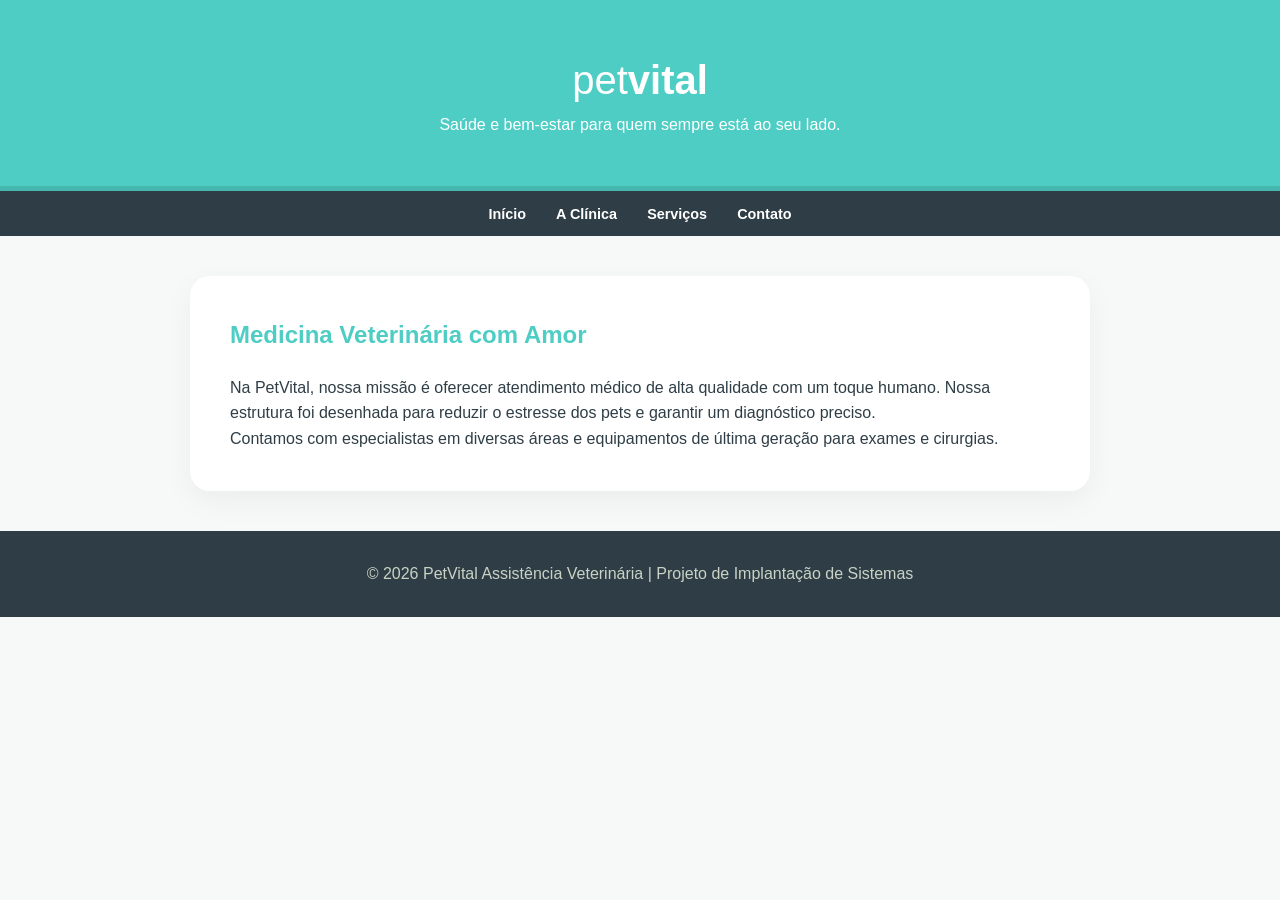
<file: TF01/website/index.html>
<!DOCTYPE html>
<html lang="pt-BR">
<head>
    <meta charset="UTF-8">
    <meta name="viewport" content="width=device-width, initial-scale=1.0">
    <title>PetVital - Cuidado Animal</title>
    <link rel="stylesheet" href="css/style.css">
</head>
<body>
    <header>
        <h1>Pet<b>Vital</b></h1>
        <p>Saúde e bem-estar para quem sempre está ao seu lado.</p>
    </header>
    <nav>
        <ul>
            <li><a href="index.html">Início</a></li>
            <li><a href="sobre.html">A Clínica</a></li>
            <li><a href="servicos.html">Serviços</a></li>
            <li><a href="contato.html">Contato</a></li>
        </ul>
    </nav>
    <main>
        <h2>Medicina Veterinária com Amor</h2>
        <p>Na PetVital, nossa missão é oferecer atendimento médico de alta qualidade com um toque humano. Nossa estrutura foi desenhada para reduzir o estresse dos pets e garantir um diagnóstico preciso.</p>
        <p>Contamos com especialistas em diversas áreas e equipamentos de última geração para exames e cirurgias.</p>
    </main>
    <footer>
        <p>&copy; 2026 PetVital Assistência Veterinária | Projeto de Implantação de Sistemas</p>
    </footer>
</body>
</html>
</file>
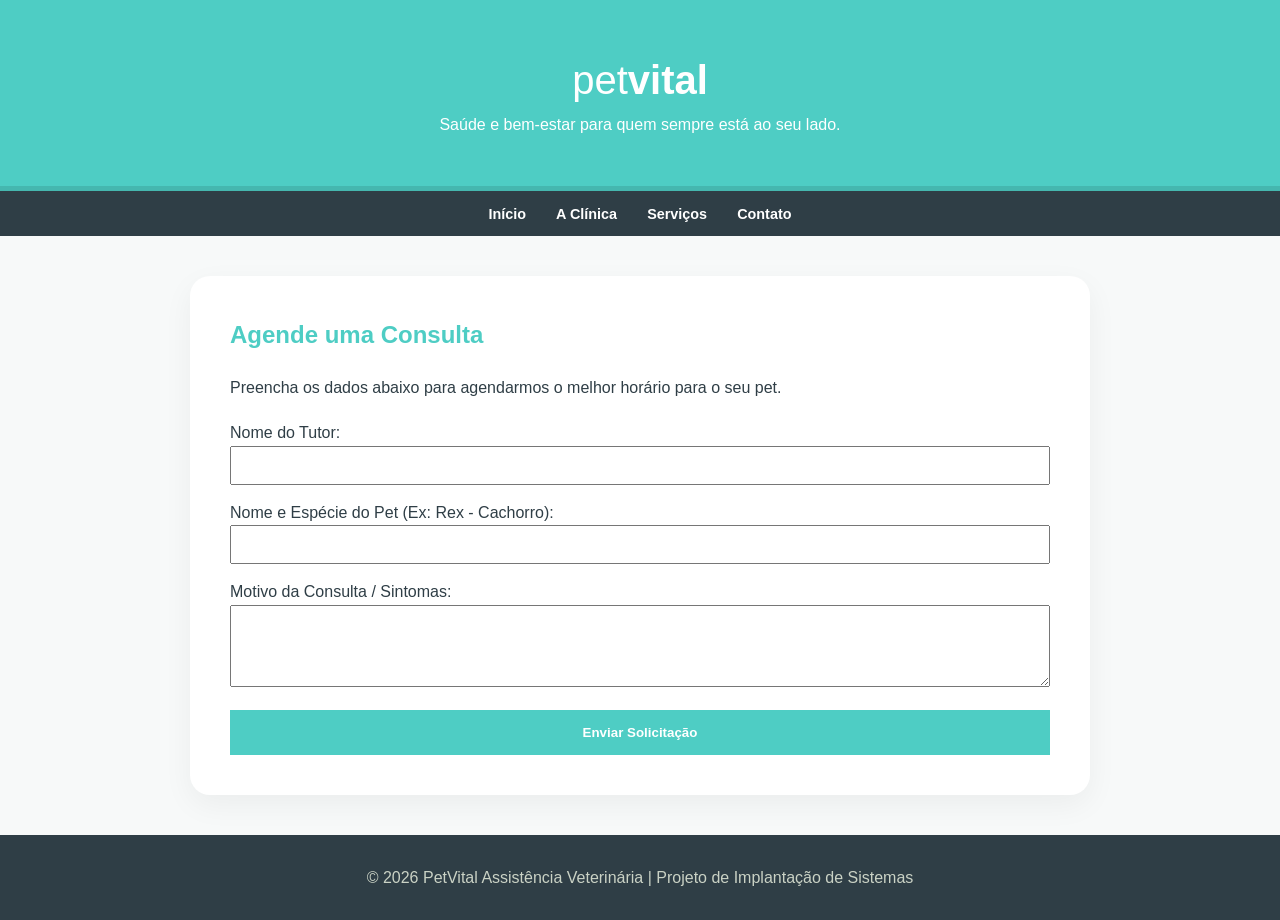
<file: TF01/website/contato.html>
<!DOCTYPE html>
<html lang="pt-BR">
<head>
    <meta charset="UTF-8">
    <meta name="viewport" content="width=device-width, initial-scale=1.0">
    <title>PetVital - Agendamento</title>
    <link rel="stylesheet" href="css/style.css">
</head>
<body>
    <header>
        <h1>Pet<b>Vital</b></h1>
        <p>Saúde e bem-estar para quem sempre está ao seu lado.</p>
    </header>
    <nav>
        <ul>
            <li><a href="index.html">Início</a></li>
            <li><a href="sobre.html">A Clínica</a></li>
            <li><a href="servicos.html">Serviços</a></li>
            <li><a href="contato.html">Contato</a></li>
        </ul>
    </nav>
    <main>
        <h2>Agende uma Consulta</h2>
        <p>Preencha os dados abaixo para agendarmos o melhor horário para o seu pet.</p>
        
        <form style="margin-top: 20px; display: flex; flex-direction: column; gap: 15px;">
            <div>
                <label for="tutor">Nome do Tutor:</label><br>
                <input type="text" id="tutor" name="tutor" style="width: 100%; padding: 10px;" required>
            </div>
            
            <div>
                <label for="pet">Nome e Espécie do Pet (Ex: Rex - Cachorro):</label><br>
                <input type="text" id="pet" name="pet" style="width: 100%; padding: 10px;" required>
            </div>

            <div>
                <label for="motivo">Motivo da Consulta / Sintomas:</label><br>
                <textarea id="motivo" name="motivo" rows="4" style="width: 100%; padding: 10px;"></textarea>
            </div>

            <button type="button" style="padding: 15px; background-color: var(--primary); color: white; border: none; font-weight: bold; cursor: pointer;">Enviar Solicitação</button>
        </form>
    </main>
    <footer>
        <p>&copy; 2026 PetVital Assistência Veterinária | Projeto de Implantação de Sistemas</p>
    </footer>
</body>
</html>
</file>
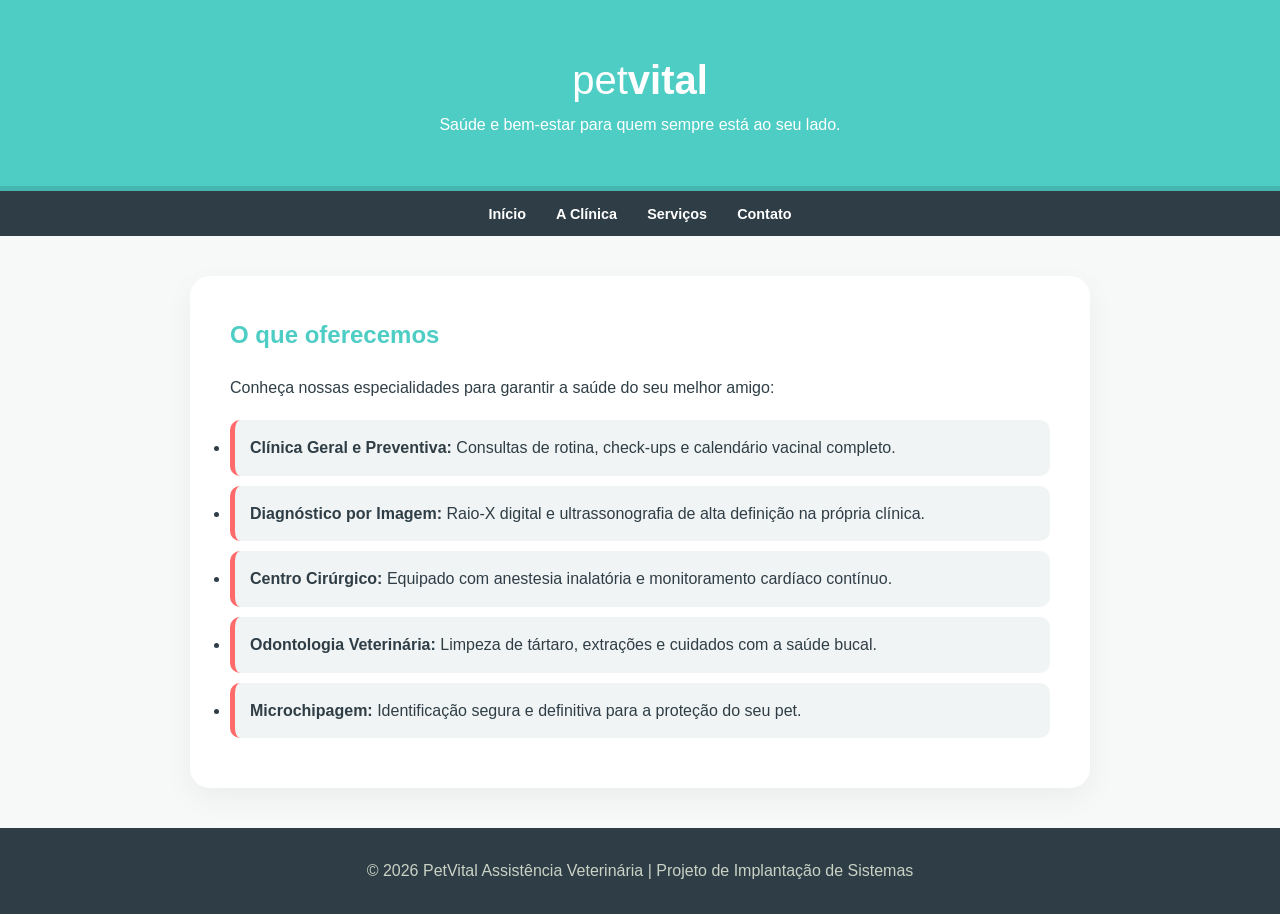
<file: TF01/website/servicos.html>
<!DOCTYPE html>
<html lang="pt-BR">
<head>
    <meta charset="UTF-8">
    <meta name="viewport" content="width=device-width, initial-scale=1.0">
    <title>PetVital - Nossos Serviços</title>
    <link rel="stylesheet" href="css/style.css">
</head>
<body>
    <header>
        <h1>Pet<b>Vital</b></h1>
        <p>Saúde e bem-estar para quem sempre está ao seu lado.</p>
    </header>
    <nav>
        <ul>
            <li><a href="index.html">Início</a></li>
            <li><a href="sobre.html">A Clínica</a></li>
            <li><a href="servicos.html">Serviços</a></li>
            <li><a href="contato.html">Contato</a></li>
        </ul>
    </nav>
    <main>
        <h2>O que oferecemos</h2>
        <p>Conheça nossas especialidades para garantir a saúde do seu melhor amigo:</p>
        
        <ul class="servicos-lista" style="margin-top: 20px;">
            <li><strong>Clínica Geral e Preventiva:</strong> Consultas de rotina, check-ups e calendário vacinal completo.</li>
            <li><strong>Diagnóstico por Imagem:</strong> Raio-X digital e ultrassonografia de alta definição na própria clínica.</li>
            <li><strong>Centro Cirúrgico:</strong> Equipado com anestesia inalatória e monitoramento cardíaco contínuo.</li>
            <li><strong>Odontologia Veterinária:</strong> Limpeza de tártaro, extrações e cuidados com a saúde bucal.</li>
            <li><strong>Microchipagem:</strong> Identificação segura e definitiva para a proteção do seu pet.</li>
        </ul>
    </main>
    <footer>
        <p>&copy; 2026 PetVital Assistência Veterinária | Projeto de Implantação de Sistemas</p>
    </footer>
</body>
</html>
</file>
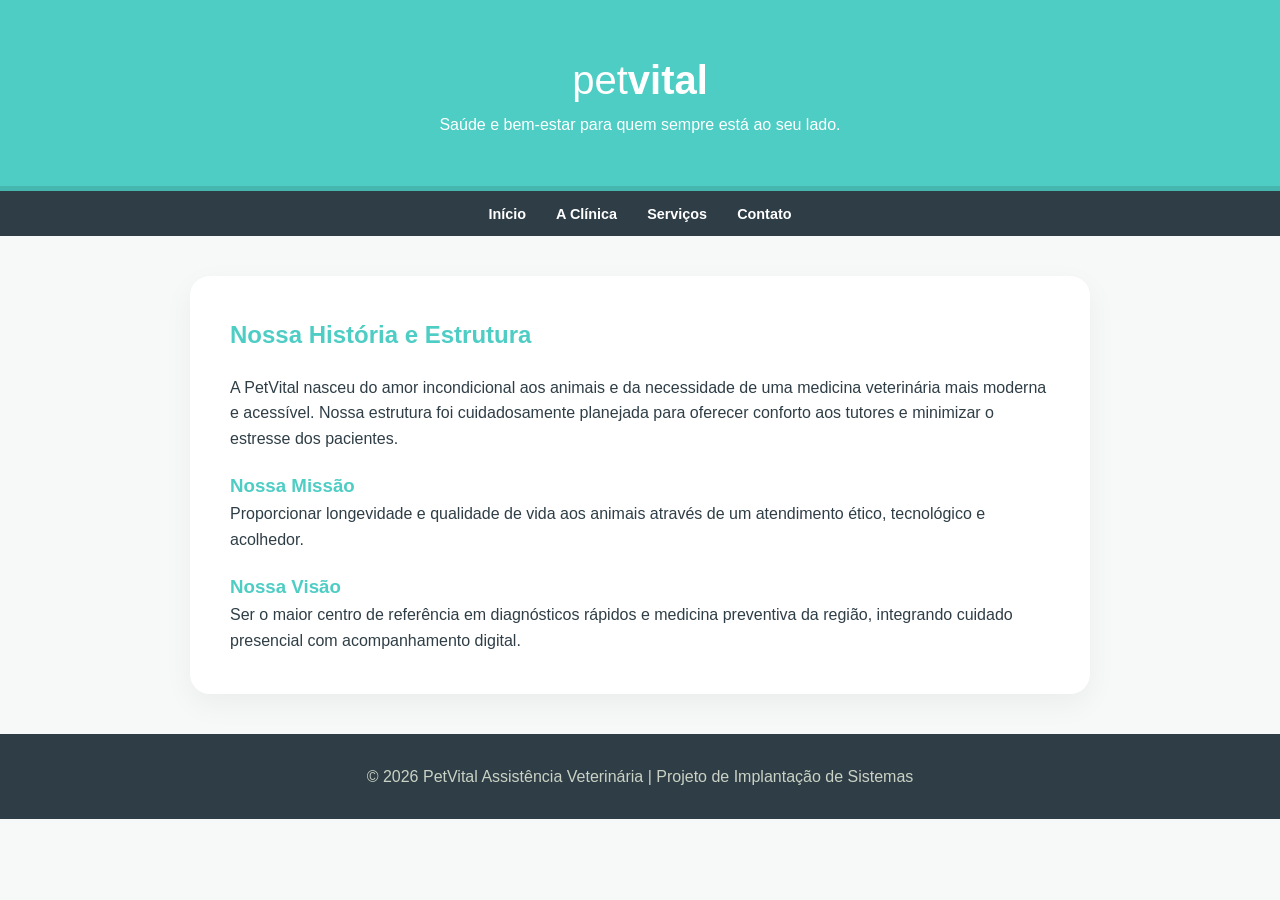
<file: TF01/website/sobre.html>
<!DOCTYPE html>
<html lang="pt-BR">
<head>
    <meta charset="UTF-8">
    <meta name="viewport" content="width=device-width, initial-scale=1.0">
    <title>PetVital - Nossa Clínica</title>
    <link rel="stylesheet" href="css/style.css">
</head>
<body>
    <header>
        <h1>Pet<b>Vital</b></h1>
        <p>Saúde e bem-estar para quem sempre está ao seu lado.</p>
    </header>
    <nav>
        <ul>
            <li><a href="index.html">Início</a></li>
            <li><a href="sobre.html">A Clínica</a></li>
            <li><a href="servicos.html">Serviços</a></li>
            <li><a href="contato.html">Contato</a></li>
        </ul>
    </nav>
    <main>
        <h2>Nossa História e Estrutura</h2>
        <p>A PetVital nasceu do amor incondicional aos animais e da necessidade de uma medicina veterinária mais moderna e acessível. Nossa estrutura foi cuidadosamente planejada para oferecer conforto aos tutores e minimizar o estresse dos pacientes.</p>
        
        <h3 style="margin-top: 20px; color: var(--primary);">Nossa Missão</h3>
        <p>Proporcionar longevidade e qualidade de vida aos animais através de um atendimento ético, tecnológico e acolhedor.</p>

        <h3 style="margin-top: 20px; color: var(--primary);">Nossa Visão</h3>
        <p>Ser o maior centro de referência em diagnósticos rápidos e medicina preventiva da região, integrando cuidado presencial com acompanhamento digital.</p>
    </main>
    <footer>
        <p>&copy; 2026 PetVital Assistência Veterinária | Projeto de Implantação de Sistemas</p>
    </footer>
</body>
</html>
</file>
<file: TF01/website/css/style.css>
/* Paleta PetVital: Verde Menta, Grafite e Branco */
:root {
    --primary: #4ecdc4;    /* Verde Menta */
    --secondary: #2f3e46;  /* Cinza Grafite */
    --accent: #ff6b6b;     /* Coral para destaques/emergência */
    --bg-light: #f7f9f9;   /* Fundo Suave */
    --white: #ffffff;
}

* { margin: 0; padding: 0; box-sizing: border-box; }

body { 
    font-family: 'Segoe UI', Tahoma, Geneva, Verdana, sans-serif; 
    background-color: var(--bg-light); 
    color: var(--secondary);
    line-height: 1.6;
}

header {
    background: var(--primary);
    color: var(--white);
    padding: 3rem 1rem;
    text-align: center;
    border-bottom: 5px solid #45b7af;
}

header h1 { font-size: 2.5rem; text-transform: lowercase; font-weight: 300; }
header h1 b { font-weight: 800; } /* Para destacar o 'Vital' */

nav { background: var(--secondary); padding: 10px 0; }
nav ul { list-style: none; display: flex; justify-content: center; gap: 30px; }
nav a { 
    color: var(--white); 
    text-decoration: none; 
    font-weight: 600; 
    font-size: 0.9rem;
}
nav a:hover { color: var(--primary); transition: 0.3s; }

main {
    max-width: 900px;
    margin: 40px auto;
    background: var(--white);
    padding: 40px;
    border-radius: 20px;
    box-shadow: 0 10px 30px rgba(0,0,0,0.05);
}

h2 { color: var(--primary); margin-bottom: 20px; }

.servicos-lista li {
    background: #f1f4f4;
    margin-bottom: 10px;
    padding: 15px;
    border-radius: 10px;
    border-left: 5px solid var(--accent);
}

footer { text-align: center; padding: 30px; background: var(--secondary); color: #cad2c5; }
</file>
